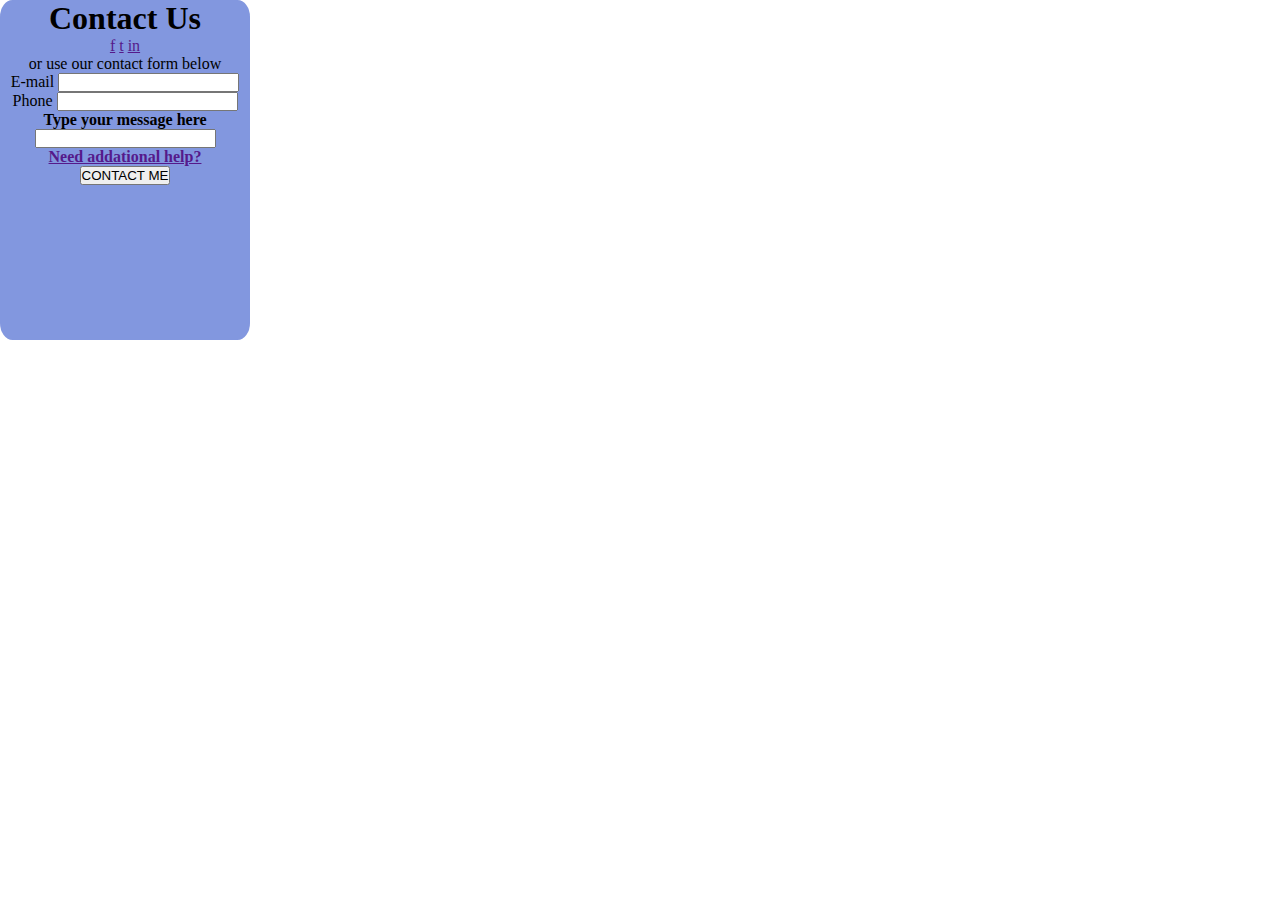
<file: Lesson1/index.html>
<!DOCTYPE html>
<html lang="en">
<head>
    <meta charset="UTF-8">
    <meta http-equiv="X-UA-Compatible" content="IE=edge">
    <meta name="viewport" content="width=device-width, initial-scale=1.0">
    <link rel="preconnect" href="https://fonts.googleapis.com">
<link rel="preconnect" href="https://fonts.gstatic.com" crossorigin>
<link href="https://fonts.googleapis.com/css2?family=Montserrat:wght@200;400;600&display=swap" rel="stylesheet">
    <link rel="stylesheet" href="style/main.css">
    <title>Document</title>
</head>
<body>
<div class="lol">
  <div id="square">
        <div class="form-wrap">
          <h1>Contact Us</h1>
        </div>
        <a href="">f</a>
        <a href="">t</a>
        <a href="">in</a>
          <div>
              <p>or use our contact form below</p>
            <label for="email">E-mail</label>
            <input type="email" name="email" required>
            <label for="email">Phone  </label>
            <input type="phone" name="phone" required>
          </div>
          <h4>Type your message here</h4>
          <input type="" name="" required>
          <a href=""><h4>Need addational help?</h4></a>
          <button type="submit">CONTACT ME</button> 
    </div>
</div>
</main>
</div>   
</body>
</html>
</file>
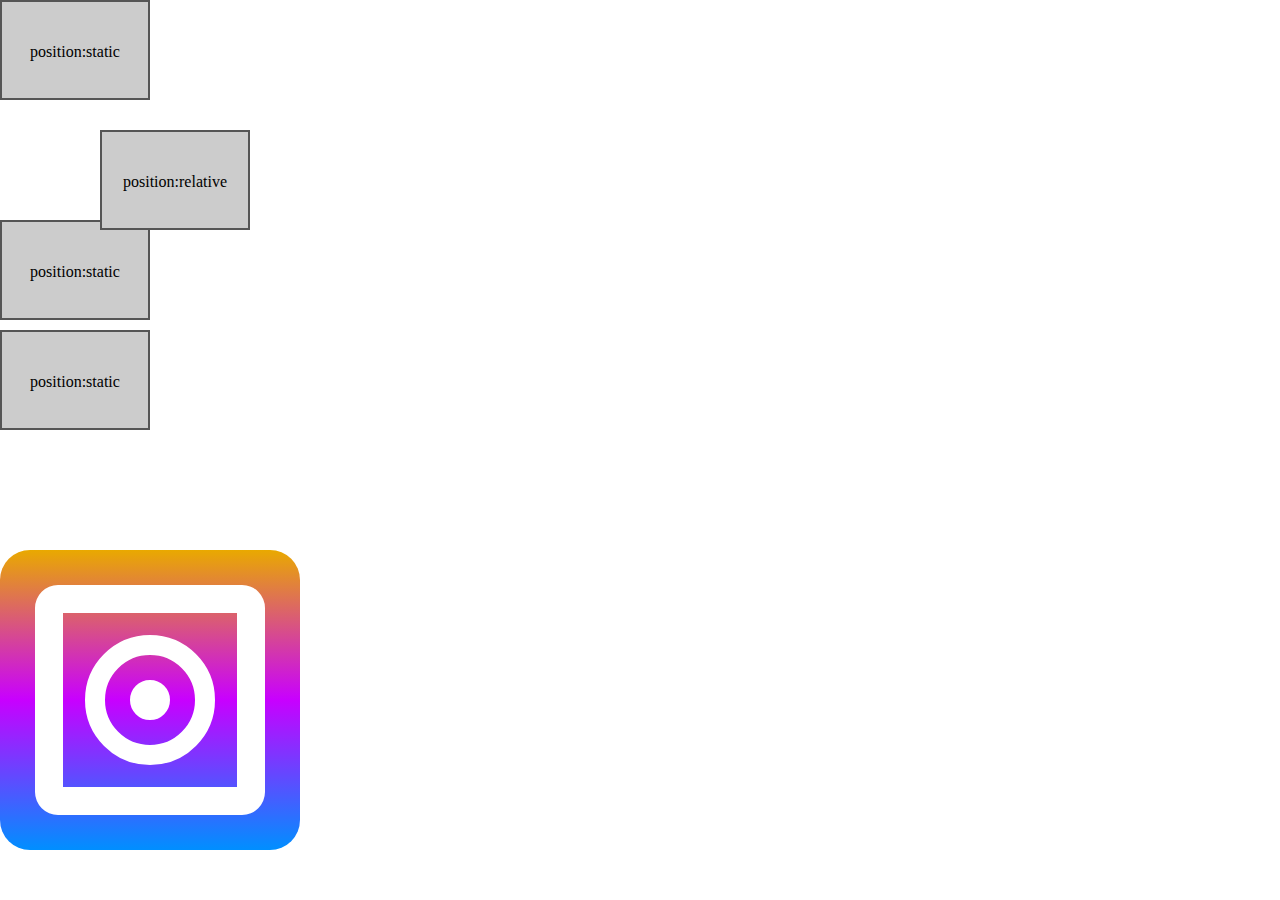
<file: Lesson2/index.html>
<!DOCTYPE html>
<html lang="en">
<head>
    <meta charset="UTF-8">
    <meta http-equiv="X-UA-Compatible" content="IE=edge">
    <meta name="viewport" content="width=device-width, initial-scale=1.0">
    <link rel="stylesheet" href="style/main.css">
    <title>Document</title>
</head>
<body>
    <div class="box box1">
        position:static
    </div>
    <div class="box box2">
        position:relative
    </div>
    <div class="box box1">
        position:static
    </div>
    <div class="box box1">
        position:static
    </div>
    <div class="box box3">
        position:absolute
    </div>
        <div class="instagram"> 
            <div class="bodys">
                <div class="circle">
                     <div class="circle-2"></div>
                 </div>
            </div>
        </div>
   
    
  
    
</body>
</html>
</file>
<file: Lesson1/style/main.css>
*{
    margin: 0;
    padding: 0;
    box-sizing: border-box;
}
.lol{
    text-align: center;
}

#square{
    width: 250px;
    height: 340px;
    background: rgb(130, 151, 223);
    border-radius: 5%;
    text-align: center;
   
}

.a{
    display: block;
    border-radius: 50px;
}
.button{
    background: brown;
    border-radius: 12%;
}
</file>
<file: Lesson2/style/main.css>
*{
    margin:0;
    padding: 0;
    box-sizing: border-box;
}
.box{
    width: 150px;
    height: 100px;
    background-color: #ccc;
    border: 2px solid #555;
    text-align: center;
    line-height: 100px;
    margin-bottom: 10px;
}
.box1{
    position:static;
}
.box2{
    position:relative;
    top: 20px;
    left: 100px;
}
.box3{
    position:relative;
    top: -450px;
    left: 1350px;
}
.instagram{
    position: absolute;
    border-radius: 10%;
    width: 300px;
    height: 300px;
    background:linear-gradient(rgb(233, 169, 0),rgb(200,0,255),rgb(0, 143,255))
}
.instagram .bodys {
    position: absolute;
    width: 230px;
    height: 230px;
    background:transparent;
    border:28px solid white;
    border-radius:10%;
    top:0;
    bottom: 0;
    right: 0;
    left: 0;
    margin: auto;
}

.instagram .bodys .circle{
    position: absolute;
    width: 130px;
    height: 130px;
    background:transparent;
    border:20px solid white;
    border-radius:50%;
    top:0;
    bottom: 0;
    right: 0;
    left: 0;
    margin: auto;
}
.instagram .bodys .circle .circle-2{
    position: absolute;
    width: 10px;
    height: 10px;
    background:transparent;
    border:20px solid white;
    border-radius:50%;
    top:0;
    bottom: 0;
    right: 0;
    left: 0;
    margin: auto;
}
</file>
